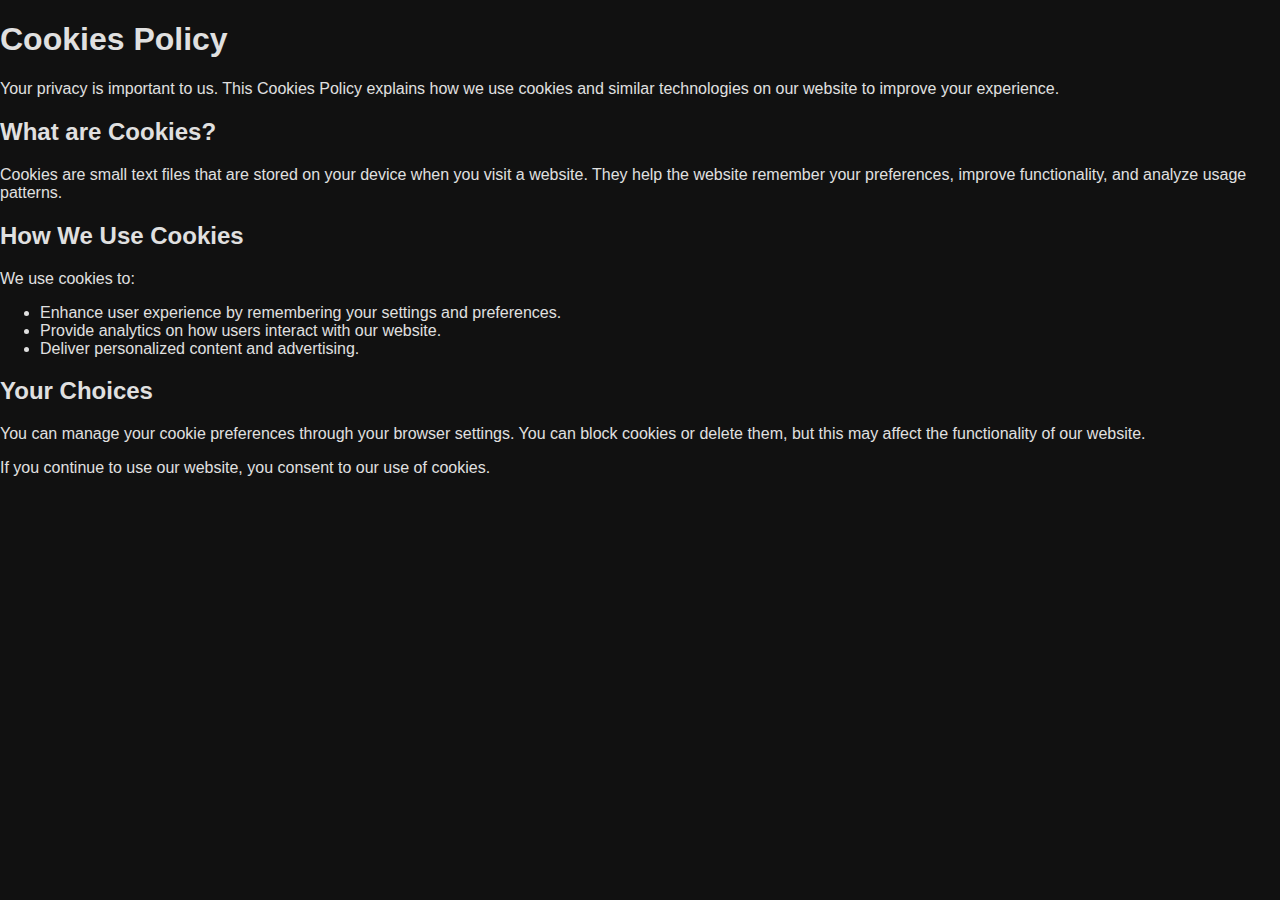
<file: pages/cookies.html>
<!DOCTYPE html>
<html lang="en">
<head>
    <meta charset="UTF-8">
    <meta name="viewport" content="width=device-width, initial-scale=1.0">
    <title>Cookies Policy - AdaVerse</title>
    <link rel="stylesheet" href="../assets/css/styles.css">
</head>
<body>
    <!-- Header Section (Loaded dynamically) -->
    <div id="header-container"></div>

    <main>
        <section class="cookie-policy">
            <h1>Cookies Policy</h1>
            <p>Your privacy is important to us. This Cookies Policy explains how we use cookies and similar technologies on our website to improve your experience.</p>
            
            <h2>What are Cookies?</h2>
            <p>Cookies are small text files that are stored on your device when you visit a website. They help the website remember your preferences, improve functionality, and analyze usage patterns.</p>

            <h2>How We Use Cookies</h2>
            <p>We use cookies to:</p>
            <ul>
                <li>Enhance user experience by remembering your settings and preferences.</li>
                <li>Provide analytics on how users interact with our website.</li>
                <li>Deliver personalized content and advertising.</li>
            </ul>

            <h2>Your Choices</h2>
            <p>You can manage your cookie preferences through your browser settings. You can block cookies or delete them, but this may affect the functionality of our website.</p>

            <p>If you continue to use our website, you consent to our use of cookies.</p>
        </section>
    </main>

    <!-- Footer Section (Loaded dynamically) -->
    <div id="footer-container"></div>

    <script src="../assets/js/scripts.js"></script>

    <!-- JavaScript to load header and footer dynamically -->
    <script>
        // Load header and footer dynamically
        loadHTML('../assets/components/header.html', 'header-container');
        loadHTML('../assets/components/footer.html', 'footer-container');
    </script>
</body>
</html>
</file>
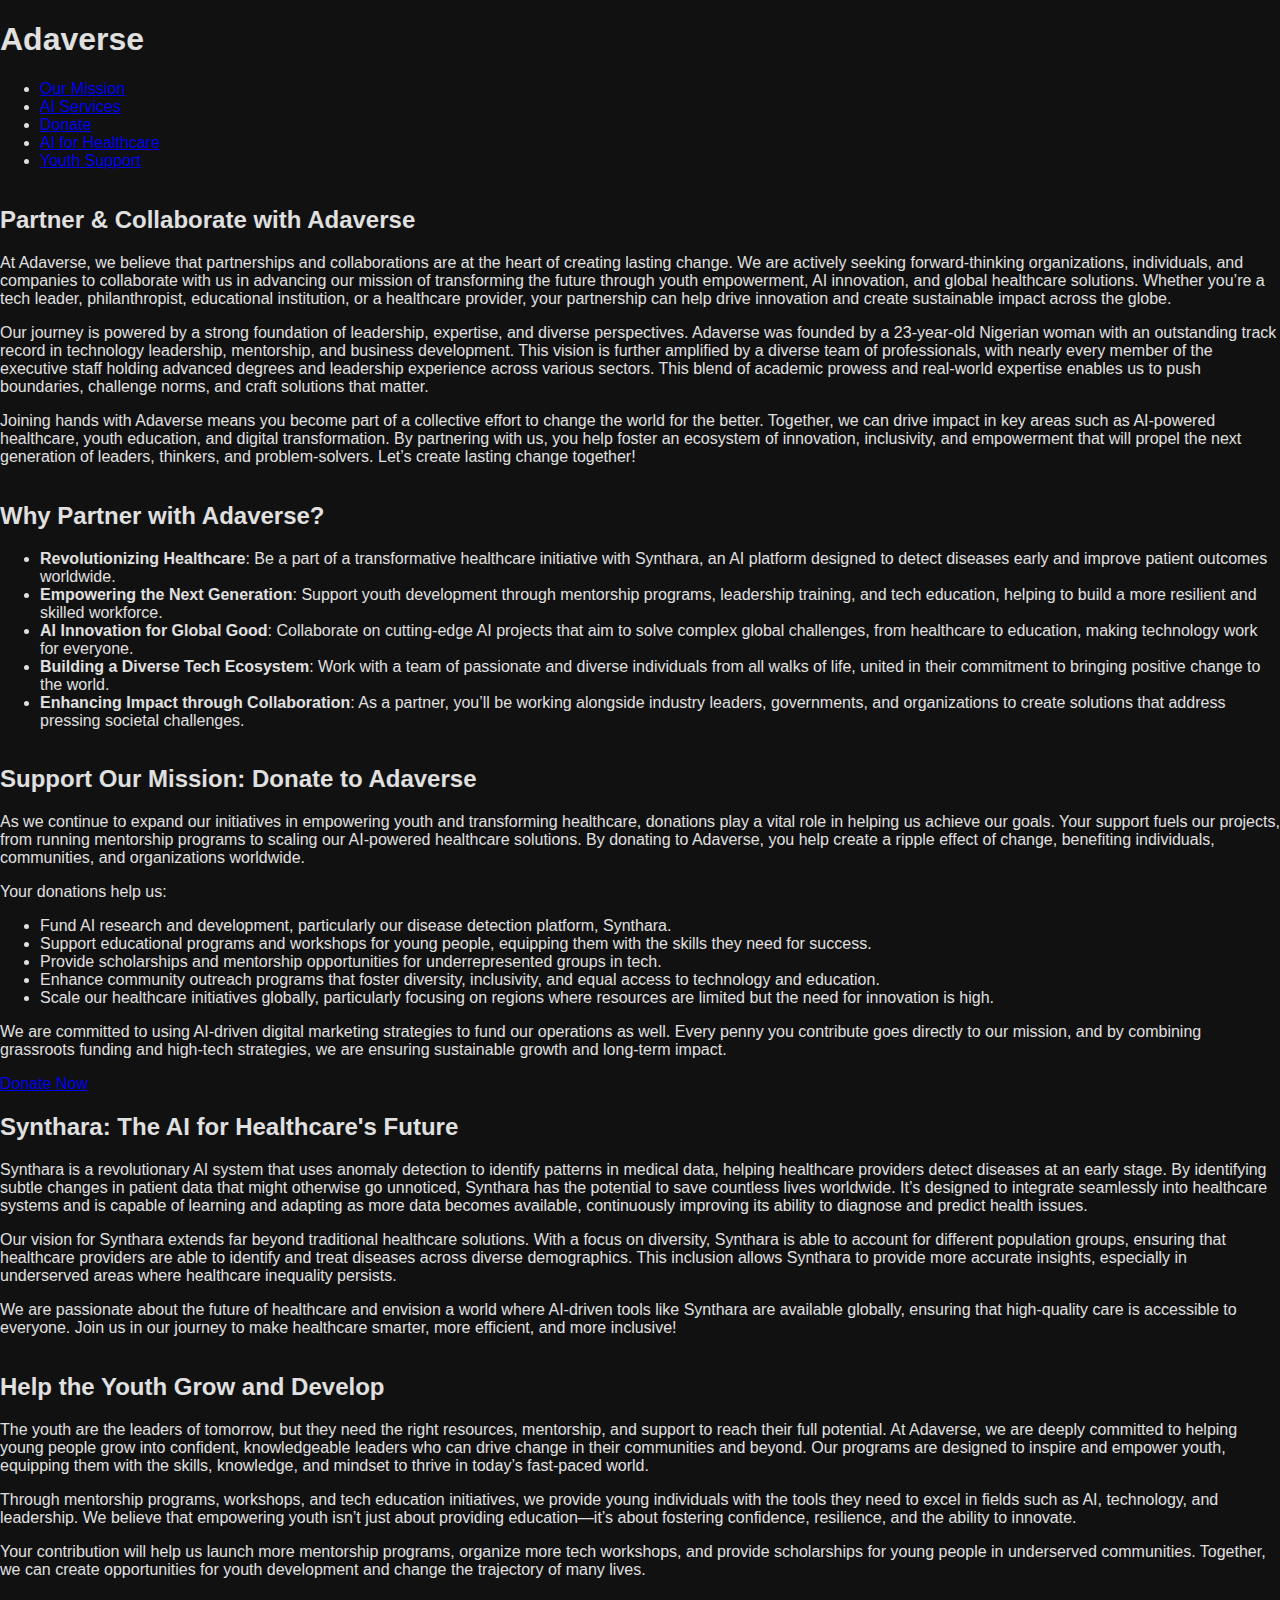
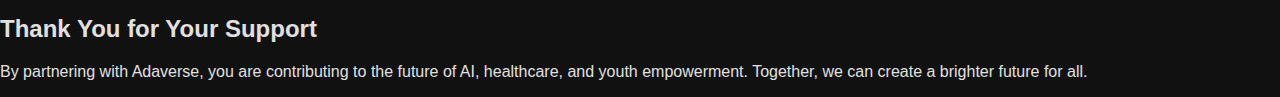
<file: pages/partnerships.html>
<!DOCTYPE html>
<html lang="en">
<head>
    <meta charset="UTF-8">
    <meta name="viewport" content="width=device-width, initial-scale=1.0">
    <meta name="description" content="Partner & Collaborate with Adaverse: Empowering Youth & Revolutionizing Healthcare with AI">
    <title>Partner & Collaborate with Adaverse: Empowering Youth & Revolutionizing Healthcare</title>
    <style>
        body {
            font-family: 'Roboto', sans-serif;
            margin: 0;
            padding: 0;
            background-color: #111111;
            color: #E0E0E0;
            display: flex;
            flex-direction: column;
            min-height: 100vh;
            overflow-x: hidden;
        }
    
        /* Hero Section */
        .hero-section {
            display: flex;
            align-items: center;
            justify-content: center;
            background: linear-gradient(135deg, #8e2de2 30%, #4a00e0 100%);
            padding: 150px 30px;
            text-align: center;
            height: 100vh;
            box-shadow: 0 0 60px rgba(255, 215, 0, 0.5);
            animation: fadeIn 1.5s ease-in-out;
        }
    
        .hero-content {
            flex: 1;
            max-width: 900px;
        }
    
        .hero-section h1 {
            font-size: 5rem;
            color: #FFD700;
            text-transform: uppercase;
            text-shadow: 0 0 15px #FFD700, 0 0 25px #4a00e0;
            margin-bottom: 20px;
            font-weight: 700;
        }
    
        .hero-section p {
            font-size: 1.5rem;
            color: #C0C0C0;
            font-weight: 300;
            margin-bottom: 30px;
        }
    
        /* Call-to-action Buttons */
        .cta-buttons a {
            margin: 20px;
            padding: 18px 35px;
            background: linear-gradient(45deg, #FFD700, #FF6347);
            color: #000000;
            text-decoration: none;
            border-radius: 10px;
            font-weight: 700;
            font-size: 1.2rem;
            box-shadow: 0 10px 40px rgba(255, 215, 0, 0.7);
            transition: all 0.3s ease-in-out;
            display: inline-block;
        }
    
        .cta-buttons a:hover {
            background: linear-gradient(45deg, #FF6347, #FFD700);
            transform: translateY(-5px);
            box-shadow: 0 0 30px rgba(255, 99, 71, 0.7);
        }
    
        /* About Section */
        .about-section {
            background-color: #1c1c1c;
            padding: 100px 30px;
            text-align: center;
            color: #C0C0C0;
            animation: fadeIn 1.5s ease-in-out;
        }
    
        .about-section h2 {
            font-size: 3.5rem;
            color: #FFD700;
            margin-bottom: 25px;
            text-transform: uppercase;
            font-weight: 600;
            text-shadow: 0 0 10px rgba(255, 215, 0, 0.8);
        }
    
        .about-section p {
            font-size: 1.4rem;
            line-height: 1.8;
            margin-bottom: 50px;
            font-weight: 300;
            max-width: 900px;
            margin: 0 auto;
        }
    
        .about-section .highlight {
            color: #FFD700;
            font-weight: bold;
        }
    
        /* AI-Powered Digital Marketing Section */
        .marketing-section {
            background-color: #333333;
            padding: 100px 30px;
            text-align: center;
            color: #C0C0C0;
            animation: fadeIn 1.5s ease-in-out;
        }
    
        .marketing-section h2 {
            font-size: 3.5rem;
            color: #FFD700;
            margin-bottom: 25px;
            text-transform: uppercase;
            font-weight: 600;
            text-shadow: 0 0 10px rgba(255, 215, 0, 0.8);
        }
    
        .marketing-section p {
            font-size: 1.4rem;
            line-height: 1.8;
            margin-bottom: 50px;
            font-weight: 300;
            max-width: 900px;
            margin: 0 auto;
        }
    
        .marketing-cards {
            display: flex;
            justify-content: center;
            gap: 40px;
            flex-wrap: wrap;
        }
    
        .marketing-card {
            background-color: #2e2e2e;
            border-radius: 15px;
            padding: 30px;
            width: 300px;
            text-align: center;
            box-shadow: 0 10px 40px rgba(255, 215, 0, 0.2);
            transition: all 0.3s ease-in-out;
            color: #FFD700;
            margin-bottom: 30px;
        }
    
        .marketing-card h3 {
            font-size: 1.8rem;
            margin-bottom: 15px;
            color: #FFD700;
        }
    
        .marketing-card p {
            font-size: 1.2rem;
            color: #E0E0E0;
            font-weight: 300;
        }
    
        .marketing-card img {
            width: 100%;
            height: auto;
            border-radius: 10px;
            margin-bottom: 20px;
        }
    
        .marketing-card:hover {
            transform: translateY(-5px);
            box-shadow: 0 20px 60px rgba(255, 215, 0, 0.4);
        }
    
        /* Video Section */
        .video-section {
            background-color: #111111;
            padding: 100px 30px;
            text-align: center;
            color: #C0C0C0;
            animation: fadeIn 1.5s ease-in-out;
        }
    
        .video-section h2 {
            font-size: 3.5rem;
            color: #FFD700;
            margin-bottom: 25px;
            text-transform: uppercase;
            font-weight: 600;
            text-shadow: 0 0 10px rgba(255, 215, 0, 0.8);
        }
    
        .video-section iframe {
            width: 100%;
            height: 500px;
            border: none;
            border-radius: 15px;
        }
    
        /* Footer */
        .footer {
            background-color: #111111;
            padding: 40px 30px;
            text-align: center;
            color: #C0C0C0;
            font-size: 1.2rem;
        }
    
        .footer p {
            font-size: 1.1rem;
        }
    
        /* Animations */
        @keyframes fadeIn {
            0% {
                opacity: 0;
                transform: translateY(50px);
            }
            100% {
                opacity: 1;
                transform: translateY(0);
            }
        }
    
        /* Mobile responsiveness */
        @media (max-width: 768px) {
            .marketing-cards {
                flex-direction: column;
                align-items: center;
            }
    
            .marketing-card {
                width: 80%;
            }
        }
    </style>    
</head>
<body>

    <header>
        <div class="logo">
            <h1>Adaverse</h1>
        </div>
        <nav>
            <ul>
                <li><a href="#mission">Our Mission</a></li>
                <li><a href="#services">AI Services</a></li>
                <li><a href="#donate">Donate</a></li>
                <li><a href="#ai">AI for Healthcare</a></li>
                <li><a href="#youth-support">Youth Support</a></li>
            </ul>
        </nav>
    </header>

    <div class="collab-section" id="mission">
        <h2>Partner & Collaborate with Adaverse</h2>
        <p>At Adaverse, we believe that partnerships and collaborations are at the heart of creating lasting change. We are actively seeking forward-thinking organizations, individuals, and companies to collaborate with us in advancing our mission of transforming the future through youth empowerment, AI innovation, and global healthcare solutions. Whether you’re a tech leader, philanthropist, educational institution, or a healthcare provider, your partnership can help drive innovation and create sustainable impact across the globe.</p>
        <p>Our journey is powered by a strong foundation of leadership, expertise, and diverse perspectives. Adaverse was founded by a 23-year-old Nigerian woman with an outstanding track record in technology leadership, mentorship, and business development. This vision is further amplified by a diverse team of professionals, with nearly every member of the executive staff holding advanced degrees and leadership experience across various sectors. This blend of academic prowess and real-world expertise enables us to push boundaries, challenge norms, and craft solutions that matter.</p>
        <p>Joining hands with Adaverse means you become part of a collective effort to change the world for the better. Together, we can drive impact in key areas such as AI-powered healthcare, youth education, and digital transformation. By partnering with us, you help foster an ecosystem of innovation, inclusivity, and empowerment that will propel the next generation of leaders, thinkers, and problem-solvers. Let’s create lasting change together!</p>
    </div>

    <div class="collab-benefits-section">
        <h2>Why Partner with Adaverse?</h2>
        <ul>
            <li><strong>Revolutionizing Healthcare</strong>: Be a part of a transformative healthcare initiative with Synthara, an AI platform designed to detect diseases early and improve patient outcomes worldwide.</li>
            <li><strong>Empowering the Next Generation</strong>: Support youth development through mentorship programs, leadership training, and tech education, helping to build a more resilient and skilled workforce.</li>
            <li><strong>AI Innovation for Global Good</strong>: Collaborate on cutting-edge AI projects that aim to solve complex global challenges, from healthcare to education, making technology work for everyone.</li>
            <li><strong>Building a Diverse Tech Ecosystem</strong>: Work with a team of passionate and diverse individuals from all walks of life, united in their commitment to bringing positive change to the world.</li>
            <li><strong>Enhancing Impact through Collaboration</strong>: As a partner, you’ll be working alongside industry leaders, governments, and organizations to create solutions that address pressing societal challenges.</li>
        </ul>
    </div>

    <div class="donation-section" id="donate">
        <h2>Support Our Mission: Donate to Adaverse</h2>
        <p>As we continue to expand our initiatives in empowering youth and transforming healthcare, donations play a vital role in helping us achieve our goals. Your support fuels our projects, from running mentorship programs to scaling our AI-powered healthcare solutions. By donating to Adaverse, you help create a ripple effect of change, benefiting individuals, communities, and organizations worldwide.</p>
        <p>Your donations help us:</p>
        <ul>
            <li>Fund AI research and development, particularly our disease detection platform, Synthara.</li>
            <li>Support educational programs and workshops for young people, equipping them with the skills they need for success.</li>
            <li>Provide scholarships and mentorship opportunities for underrepresented groups in tech.</li>
            <li>Enhance community outreach programs that foster diversity, inclusivity, and equal access to technology and education.</li>
            <li>Scale our healthcare initiatives globally, particularly focusing on regions where resources are limited but the need for innovation is high.</li>
        </ul>
        <p>We are committed to using AI-driven digital marketing strategies to fund our operations as well. Every penny you contribute goes directly to our mission, and by combining grassroots funding and high-tech strategies, we are ensuring sustainable growth and long-term impact.</p>
        <a href="https://www.donate-to-adaverse.com" class="donate-btn">Donate Now</a>
    </div>

    <div class="ai-section" id="ai">
        <h2>Synthara: The AI for Healthcare's Future</h2>
        <p>Synthara is a revolutionary AI system that uses anomaly detection to identify patterns in medical data, helping healthcare providers detect diseases at an early stage. By identifying subtle changes in patient data that might otherwise go unnoticed, Synthara has the potential to save countless lives worldwide. It’s designed to integrate seamlessly into healthcare systems and is capable of learning and adapting as more data becomes available, continuously improving its ability to diagnose and predict health issues.</p>
        <p>Our vision for Synthara extends far beyond traditional healthcare solutions. With a focus on diversity, Synthara is able to account for different population groups, ensuring that healthcare providers are able to identify and treat diseases across diverse demographics. This inclusion allows Synthara to provide more accurate insights, especially in underserved areas where healthcare inequality persists.</p>
        <p>We are passionate about the future of healthcare and envision a world where AI-driven tools like Synthara are available globally, ensuring that high-quality care is accessible to everyone. Join us in our journey to make healthcare smarter, more efficient, and more inclusive!</p>
    </div>

    <div class="youth-support-section" id="youth-support">
        <h2>Help the Youth Grow and Develop</h2>
        <p>The youth are the leaders of tomorrow, but they need the right resources, mentorship, and support to reach their full potential. At Adaverse, we are deeply committed to helping young people grow into confident, knowledgeable leaders who can drive change in their communities and beyond. Our programs are designed to inspire and empower youth, equipping them with the skills, knowledge, and mindset to thrive in today’s fast-paced world.</p>
        <p>Through mentorship programs, workshops, and tech education initiatives, we provide young individuals with the tools they need to excel in fields such as AI, technology, and leadership. We believe that empowering youth isn’t just about providing education—it’s about fostering confidence, resilience, and the ability to innovate.</p>
        <p>Your contribution will help us launch more mentorship programs, organize more tech workshops, and provide scholarships for young people in underserved communities. Together, we can create opportunities for youth development and change the trajectory of many lives.</p>
    </div>

    <div class="closing-section">
        <h2>Thank You for Your Support</h2>
        <p>By partnering with Adaverse, you are contributing to the future of AI, healthcare, and youth empowerment. Together, we can create a brighter future for all.</p>
    </div>

</body>
</html>
</file>
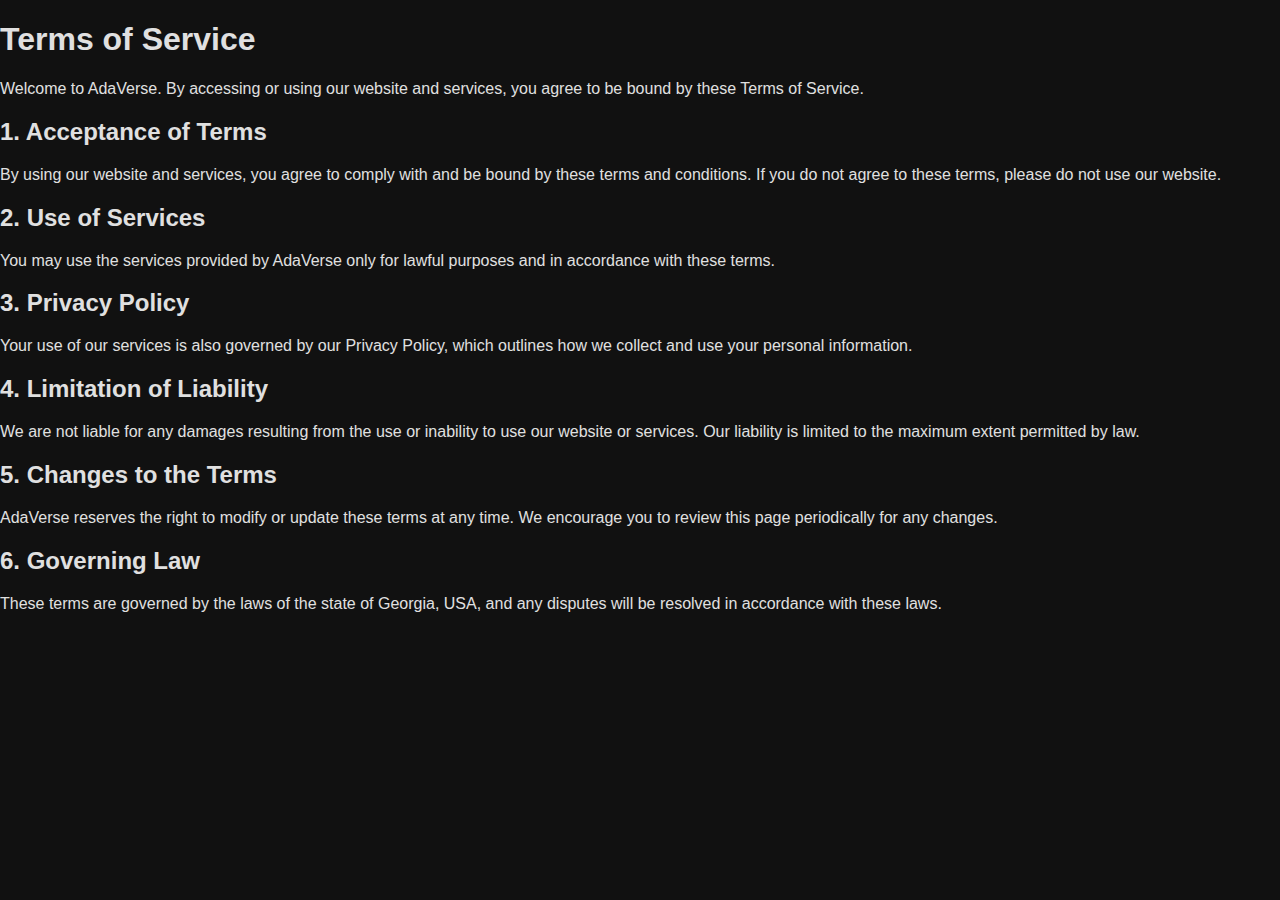
<file: pages/term-of-service.html>
<!DOCTYPE html>
<html lang="en">
<head>
    <meta charset="UTF-8">
    <meta name="viewport" content="width=device-width, initial-scale=1.0">
    <title>Terms of Service - AdaVerse</title>
    <link rel="stylesheet" href="../assets/css/styles.css">
</head>
<body>
    <!-- Header Section (Loaded dynamically) -->
    <div id="header-container"></div>

    <main>
        <section class="terms-of-service">
            <h1>Terms of Service</h1>
            <p>Welcome to AdaVerse. By accessing or using our website and services, you agree to be bound by these Terms of Service.</p>
            
            <h2>1. Acceptance of Terms</h2>
            <p>By using our website and services, you agree to comply with and be bound by these terms and conditions. If you do not agree to these terms, please do not use our website.</p>

            <h2>2. Use of Services</h2>
            <p>You may use the services provided by AdaVerse only for lawful purposes and in accordance with these terms.</p>

            <h2>3. Privacy Policy</h2>
            <p>Your use of our services is also governed by our Privacy Policy, which outlines how we collect and use your personal information.</p>

            <h2>4. Limitation of Liability</h2>
            <p>We are not liable for any damages resulting from the use or inability to use our website or services. Our liability is limited to the maximum extent permitted by law.</p>

            <h2>5. Changes to the Terms</h2>
            <p>AdaVerse reserves the right to modify or update these terms at any time. We encourage you to review this page periodically for any changes.</p>

            <h2>6. Governing Law</h2>
            <p>These terms are governed by the laws of the state of Georgia, USA, and any disputes will be resolved in accordance with these laws.</p>
        </section>
    </main>

    <!-- Footer Section (Loaded dynamically) -->
    <div id="footer-container"></div>

    <script src="../assets/js/scripts.js"></script>

    <!-- JavaScript to load header and footer dynamically -->
    <script>
        // Load header and footer dynamically
        loadHTML('../assets/components/header.html', 'header-container');
        loadHTML('../assets/components/footer.html', 'footer-container');
    </script>
</body>
</html>
</file>
<file: assets/css/styles.css>
body {
    font-family: 'Futura', sans-serif;
    margin: 0;
    padding: 0;
    background-color: #111111;
    color: #E0E0E0;
    display: flex;
    flex-direction: column;
    min-height: 100vh;
    overflow-x: hidden;
}

/* Hero Section */
.hero-section {
    display: flex;
    align-items: center;
    justify-content: center;
    background: linear-gradient(135deg, #8e2de2 30%, #4a00e0 100%);
    padding: 150px 30px;
    text-align: center;
    height: 100vh;
    box-shadow: 0 0 60px rgba(255, 215, 0, 0.5);
    animation: fadeIn 1.5s ease-in-out;
}

.hero-content {
    flex: 1;
    max-width: 900px;
}

.hero-section h1 {
    font-size: 5rem;
    color: #FFD700;
    text-transform: uppercase;
    text-shadow: 0 0 15px #FFD700, 0 0 25px #4a00e0;
    margin-bottom: 20px;
    font-weight: 700;
}

.hero-section p {
    font-size: 1.5rem;
    color: #C0C0C0;
    font-weight: 300;
    margin-bottom: 30px;
}

/* Call-to-action Buttons */
.cta-buttons a {
    margin: 20px;
    padding: 18px 35px;
    background: linear-gradient(45deg, #FFD700, #FF6347);
    color: #000000;
    text-decoration: none;
    border-radius: 10px;
    font-weight: 700;
    font-size: 1.2rem;
    box-shadow: 0 10px 40px rgba(255, 215, 0, 0.7);
    transition: all 0.3s ease-in-out;
    display: inline-block;
}

.cta-buttons a:hover {
    background: linear-gradient(45deg, #FF6347, #FFD700);
    transform: translateY(-5px);
    box-shadow: 0 0 30px rgba(255, 99, 71, 0.7);
}

/* About Section */
.about-section {
    background-color: #1c1c1c;
    padding: 100px 30px;
    text-align: center;
    color: #C0C0C0;
    animation: fadeIn 1.5s ease-in-out;
}

.about-section h2 {
    font-size: 3.5rem;
    color: #FFD700;
    margin-bottom: 25px;
    text-transform: uppercase;
    font-weight: 600;
    text-shadow: 0 0 10px rgba(255, 215, 0, 0.8);
}

.about-section p {
    font-size: 1.4rem;
    line-height: 1.8;
    margin-bottom: 50px;
    font-weight: 300;
    max-width: 900px;
    margin: 0 auto;
}

.about-section .highlight {
    color: #FFD700;
    font-weight: bold;
}

/* AI-Powered Digital Marketing Section */
.marketing-section {
    background-color: #333333;
    padding: 100px 30px;
    text-align: center;
    color: #C0C0C0;
    animation: fadeIn 1.5s ease-in-out;
}

.marketing-section h2 {
    font-size: 3.5rem;
    color: #FFD700;
    margin-bottom: 25px;
    text-transform: uppercase;
    font-weight: 600;
    text-shadow: 0 0 10px rgba(255, 215, 0, 0.8);
}

.marketing-section p {
    font-size: 1.4rem;
    line-height: 1.8;
    margin-bottom: 50px;
    font-weight: 300;
    max-width: 900px;
    margin: 0 auto;
}

.marketing-cards {
    display: flex;
    justify-content: center;
    gap: 40px;
    flex-wrap: wrap;
}

.marketing-card {
    background-color: #2e2e2e;
    border-radius: 15px;
    padding: 30px;
    width: 300px;
    text-align: center;
    box-shadow: 0 10px 40px rgba(255, 215, 0, 0.2);
    transition: all 0.3s ease-in-out;
    color: #FFD700;
    margin-bottom: 30px;
}

.marketing-card h3 {
    font-size: 1.8rem;
    margin-bottom: 15px;
    color: #FFD700;
}

.marketing-card p {
    font-size: 1.2rem;
    color: #E0E0E0;
    font-weight: 300;
}

.marketing-card img {
    width: 100%;
    height: auto;
    border-radius: 10px;
    margin-bottom: 20px;
}

.marketing-card:hover {
    transform: translateY(-5px);
    box-shadow: 0 20px 60px rgba(255, 215, 0, 0.4);
}

/* Video Section */
.video-section {
    background-color: #111111;
    padding: 100px 30px;
    text-align: center;
    color: #C0C0C0;
    animation: fadeIn 1.5s ease-in-out;
}

.video-section h2 {
    font-size: 3.5rem;
    color: #FFD700;
    margin-bottom: 25px;
    text-transform: uppercase;
    font-weight: 600;
    text-shadow: 0 0 10px rgba(255, 215, 0, 0.8);
}

.video-section iframe {
    width: 100%;
    height: 500px;
    border: none;
    border-radius: 15px;
}

/* Footer */
.footer {
    background-color: #111111;
    padding: 40px 30px;
    text-align: center;
    color: #C0C0C0;
    font-size: 1.2rem;
}

.footer p {
    font-size: 1.1rem;
}

/* Animations */
@keyframes fadeIn {
    0% {
        opacity: 0;
        transform: translateY(50px);
    }
    100% {
        opacity: 1;
        transform: translateY(0);
    }
}

/* Mobile responsiveness */
@media (max-width: 768px) {
    .marketing-cards {
        flex-direction: column;
        align-items: center;
    }

    .marketing-card {
        width: 80%;
    }
}
</file>
